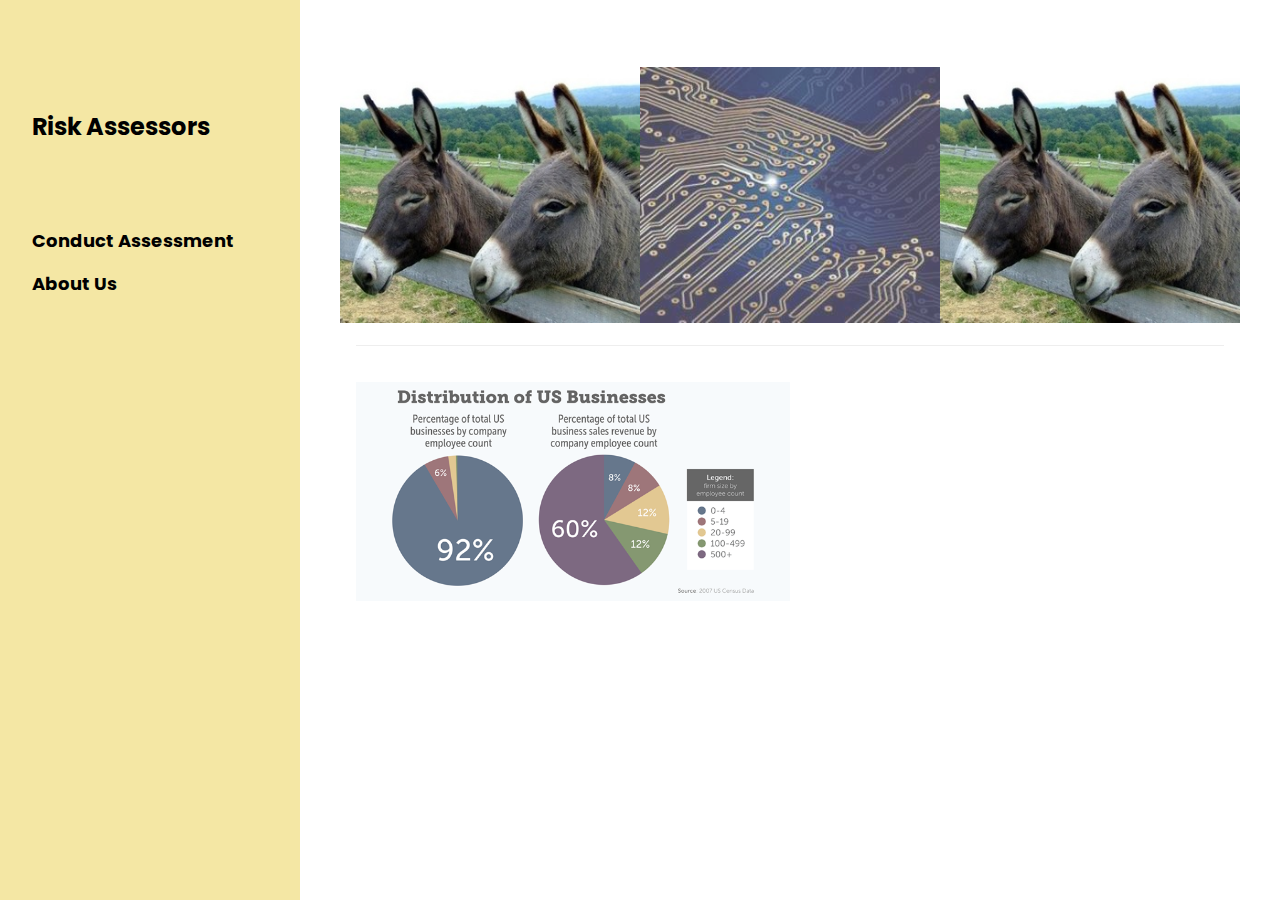
<file: index.html>
<!DOCTYPE html>
<html>
  <head>
    <title>W3.CSS Template</title>
    <meta charset="UTF-8">
    <meta name="viewport" content="width=device-width, initial-scale=1">
    <link rel="stylesheet" href="style/w3schools.css">
    <link rel="stylesheet" href="https://fonts.googleapis.com/css?family=Poppins">
    <style>
body,h1,h2,h3,h4,h5 {font-family: "Poppins", sans-serif}
body {font-size:16px;}
.w3-half img{margin-bottom:-6px;margin-top:16px;opacity:0.8;cursor:pointer}
.w3-half img:hover{opacity:1}
</style> </head>
  <body>
    <!-- Top container -->
    <!-- Sidebar/menu -->
    <nav class="w3-sidebar w3-light-amber w3-collapse w3-top w3-large w3-padding"
      style="z-index:3;width:300px;font-weight:bold;" id="mySidebar"><br>
      <a href="javascript:void(0)" onclick="w3_close()" class="w3-button w3-hide-large w3-display-topleft"
        style="width:100%;font-size:22px">Close Menu</a>
      <div class="w3-container">
        <h3 class="w3-padding-64"><b>Risk Assessors<br>
          </b></h3>
      </div>
      <div class="w3-bar-block"> <a href="assess.html" onclick="w3_close()" class="w3-bar-item w3-button w3-hover-white">Conduct
          Assessment</a> <a href="#showcase" onclick="w3_close()" class="w3-bar-item w3-button w3-hover-white">About
          Us</a> </div>
    </nav>
    <br>
    <!-- Overlay effect when opening sidebar on small screens -->
    <div class="w3-overlay w3-hide-large w3-animate-opacity" onclick="w3_close()"
      style="cursor:pointer" title="close side menu" id="myOverlay"></div>
    <!-- !PAGE CONTENT! -->
    <!-- Photo grid -->
    <div class="w3-main" style="margin-center:300px;margin-top:43px;">
      <!-- Top menu on small screens -->
      <header class="w3-container w3-top w3-hide-large w3-light-amber w3-xlarge w3-padding">
        <a href="javascript:void(0)" class="w3-button w3-light-amber w3-margin-right"
          onclick="w3_open()">☰</a> <span>The Risk Assessors</span> </header>
      <!-- Overlay effect when opening sidebar on small screens -->
      <div class="w3-overlay w3-hide-large" onclick="w3_close()" style="cursor:pointer"
        title="close side menu" id="myOverlay"></div>
      <!-- !PAGE CONTENT! -->
      <div class="w3-main" style="margin-left:340px;margin-right:40px">
        <!-- Header -->
        <div class="w3-row">
          <div class="w3-third"> <img src="assets/newdonkeys.jpg" style="width:100%"></div>
          <div class="w3-third"> <img src="assets/newcircut.jpeg" style="width:100%;opacity:0.7;"
              onclick="onClick(this)" alt="Quiet day at the beach. Cold, but beautiful">
          </div>
          <div class="w3-third"> <img src="assets/newdonkeys.jpg" style="width:100%"
              onclick="onClick(this)" alt="What a beautiful day!"> </div>
          <div class="w3-container">
            <hr>
            <div class="w3-center">
              <div class="w3-row w3-grayscale-min">
                <div class="w3-half"> <img src="assets/g1.png" style="width:100%"
                    onclick="onClick(this)" alt="The Beach. Me. Alone. Beautiful">
                </div>
                <div class="w3-container w3-top w3-hide-large w3-light-amber w3-xlarge w3-padding"
                  <h3="">&nbsp;Most companies in the US have fewer than 20 full
                  time employees. <br>
                  <br>
                  <br>
                  <br>
                  <div class="w3-half"> <img src="assets/g1.png"><br>
                    <p>While most small business owners don’t feel that they are at risk. Until now there was no free and easy way for them to sleep easier night.
                    </p>
                     </div>
                  <!-- End page content --> </div>
                <script>
// Get the Sidebar
var mySidebar = document.getElementById("mySidebar");

// Get the DIV with overlay effect
var overlayBg = document.getElementById("myOverlay");

// Toggle between showing and hiding the sidebar, and add overlay effect
function w3_open() {
    if (mySidebar.style.display === 'block') {
        mySidebar.style.display = 'none';
        overlayBg.style.display = "none";
    } else {
        mySidebar.style.display = 'block';
        overlayBg.style.display = "block";
    }
}

// Close the sidebar with the close button
function w3_close() {
    mySidebar.style.display = "none";
    overlayBg.style.display = "none";
}
</script> </div> </div>
          </div>
        </div>
      </div>
    </div>
  </body>
</html>
</file>
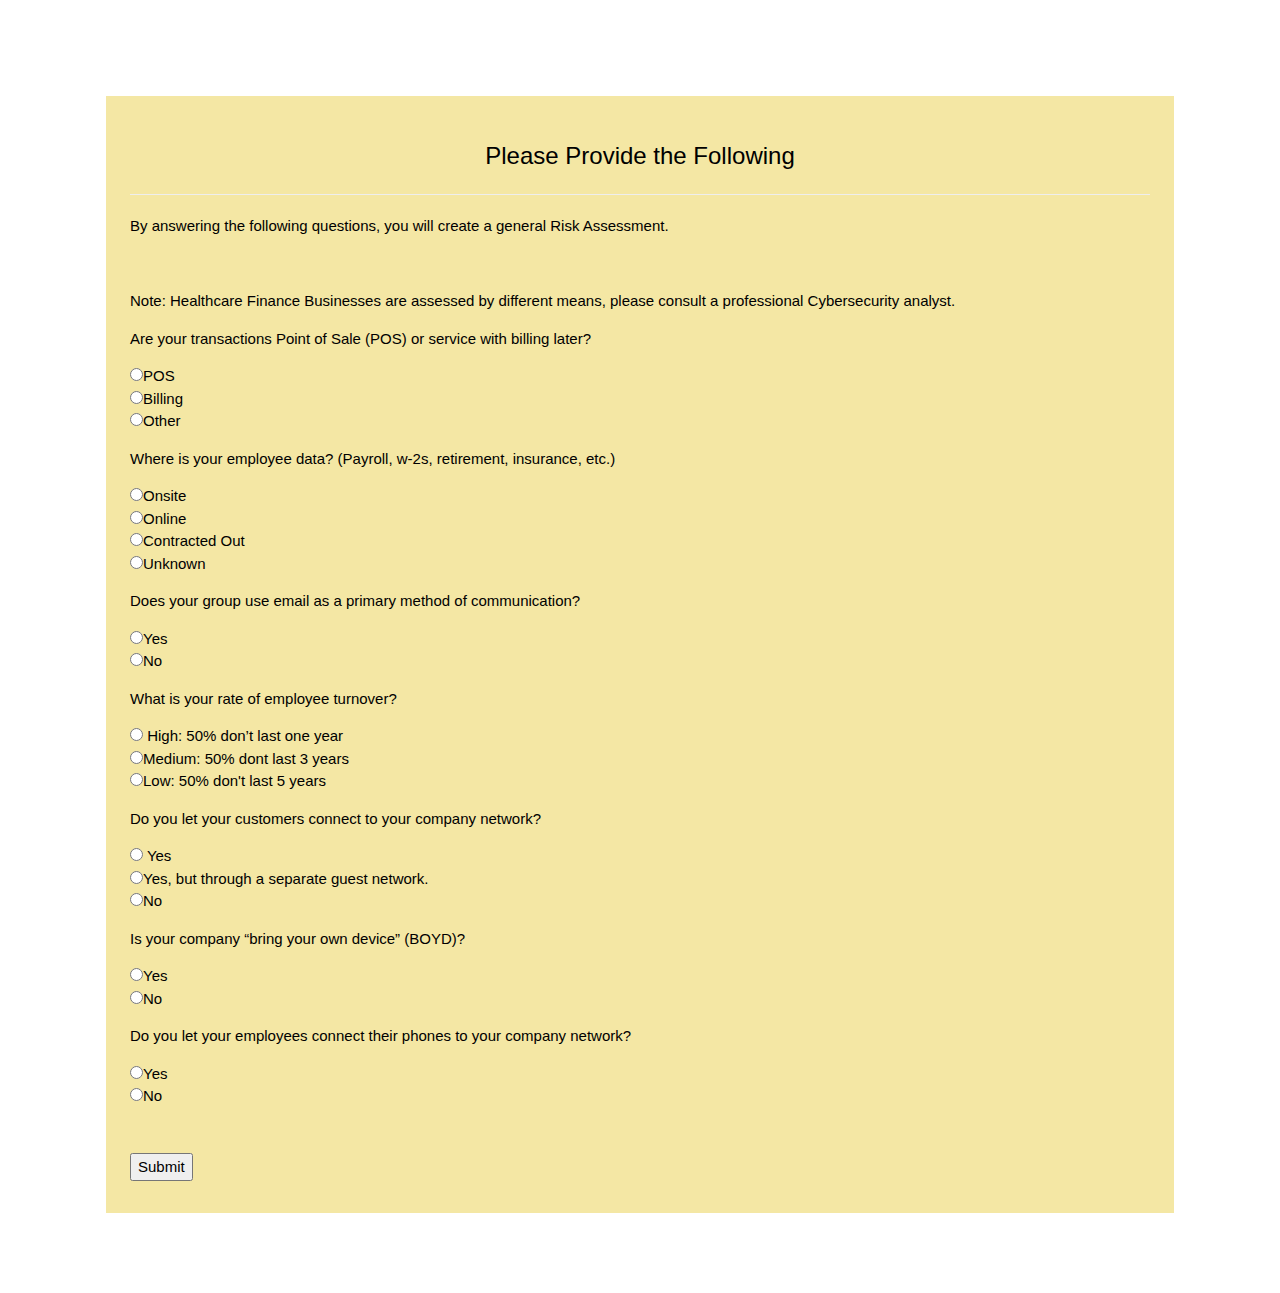
<file: assess.html>
<!DOCTYPE html>
<html>
  <head profile="http://www.w3.org/2005/10/profile">
    <meta content="text/html; charset=UTF-8" http-equiv="content-type">
    <title>Assess Me</title>
    <meta name="viewport" content="width=device-width, initial-scale=1">
    <link rel="stylesheet" href="style/w3schools.css">
    <link rel="stylesheet" href="https://fonts.googleapis.com/css?family=Raleway">
    <link rel="stylesheet" href="https://cdnjs.cloudflare.com/ajax/libs/font-awesome/4.7.0/css/font-awesome.min.css">
    <style>
      
      <link rel="icon" sizes="192x192" href="//ssl.gstatic.com/docs/forms/device_home/android_192.png">
      <link rel="apple-touch-icon" sizes="57x57" href="apple-icon-57x57.png">
			<link rel="apple-touch-icon" sizes="60x60" href="apple-icon-60x60.png">
			<link rel="apple-touch-icon" sizes="72x72" href="apple-icon-72x72.png">
			<link rel="apple-touch-icon" sizes="76x76" href="apple-icon-76x76.png">
			<link rel="apple-touch-icon" sizes="120x120" href="apple-icon-120x120.png">
			<link rel="apple-touch-icon" sizes="144x144" href="apple-icon-144x144.png">
			<link rel="apple-touch-icon" sizes="152x152" href="apple-icon-152x152.png">
			<link rel="apple-touch-icon" sizes="180x180" href="apple-icon-180x180.png">
			<link rel="icon" type="image/png" sizes="192x192"  href="android-icon-192x192.png">
			<link rel="shortcut icon" href="favicon.ico" bluegriffonsourceselected='true'>
			<link rel="manifest" href="/manifest.json">
			<meta name="msapplication-TileColor" content="#ffffff">
			<meta name="msapplication-TileImage" content="/ms-icon-144x144.png">
			<meta name="theme-color" content="#ffffff">
				html,body,h1,h2,h3,h4,h5 {font-family: "Raleway", sans-serif}
			</style>
  </head>
  <body>
    <div class="w3-content" style="max-width:1100px;margin-top:80px;margin-bottom:80px">
      <div class="w3-panel">
        <div class="w3-light-amber w3-padding-large w3-padding-32 w3-margin-top"
          id="contact">
          <h3 class="w3-center">Please Provide the Following </h3>
          <hr>
          <p>By answering the following questions, you will create a general
            Risk Assessment.</p>
          <p><br>
          </p>
          <p>Note: Healthcare Finance Businesses are assessed by different
            means, please consult a professional Cybersecurity analyst. </p>
    
         <form> <p> Are your transactions Point of Sale (POS) or service with billing later? </p>
              
              <input name="state" value="Maryland" type="radio">POS<br>
              <input name="state" value="Utah" type="radio">Billing<br>
          <input name="state" value="Utah" type="radio">Other</form>
             <form>

           <form> <p> Where is your employee data? (Payroll, w-2s, retirement, insurance, etc.) </p>
              
              <input name="state" value="Maryland" type="radio">Onsite<br>
              <input name="state" value="Utah" type="radio">Online<br>
          <input name="state" value="Utah" type="radio">Contracted Out<br>
               <input name="state" value="Utah" type="radio">Unknown</form>
             <form>
           <form>
              <p> Does your group use email as a primary method of communication? </p>
              
              <input name="state" value="Maryland" type="radio">Yes<br>
              <input name="state" value="Utah" type="radio">No</form>
             <form>
              <p> What is your rate of employee turnover? </p>
              <input name="state" value="Virginia" type="radio">
              High: 50% don’t last one year<br>
              <input name="state" value="Maryland" type="radio">Medium: 50% dont last 3 years<br>
              <input name="state" value="Utah" type="radio">Low: 50% don't last 5 years</form>
             <form>
              <p> Do you let your customers connect to your company network? </p>
              <input name="state" value="Virginia" type="radio">
              Yes<br>
              <input name="state" value="Maryland" type="radio">Yes, but through a separate guest network.<br>
              <input name="state" value="Utah" type="radio">No</form>
            <form>
              <p> Is your company “bring your own device” (BOYD)? </p>
              
              <input name="state" value="Maryland" type="radio">Yes<br>
              <input name="state" value="Utah" type="radio">No</form>
             <form>
              <p> Do you let your employees connect their phones to your company network?
 </p>
              
              <input name="state" value="Maryland" type="radio">Yes<br>
              <input name="state" value="Utah" type="radio">No<br><br><br></form>
              <form action="submit.html">
                <input type="submit" value="Submit"> </form>
            
          </h5>
        </div>
      </div>
    </div>
    
  </body>
</html>
</file>
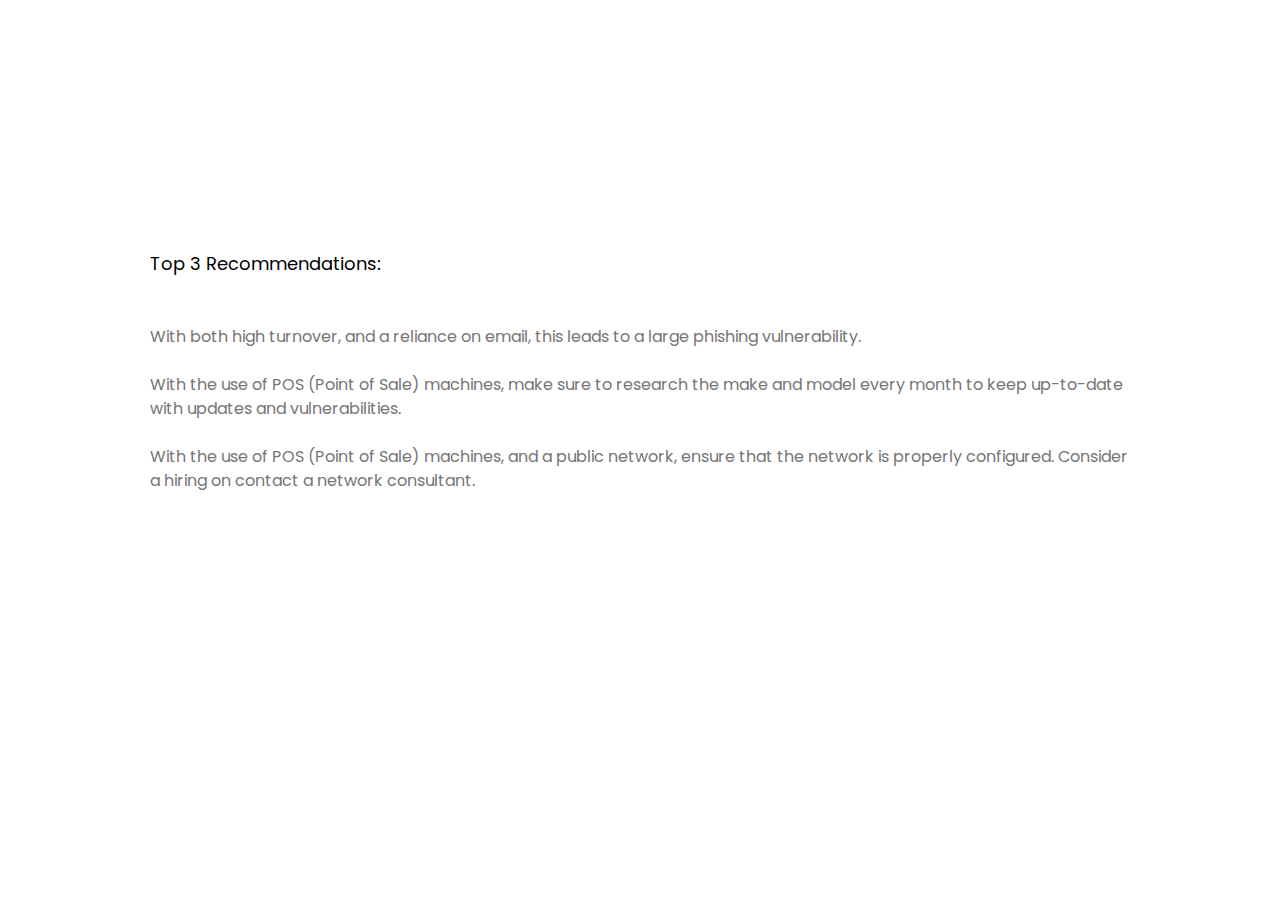
<file: submit.html>
<html>
  <head>
    <title>Assesment Results</title>
    <meta charset="UTF-8">
    <meta name="viewport" content="width=device-width, initial-scale=1">
    <link rel="stylesheet" href="style/w3schools.css">
    <link rel="stylesheet" href="https://fonts.googleapis.com/css?family=Poppins">
    <style>
body,h1,h2,h3,h4,h5 {font-family: "Poppins", sans-serif}
body {font-size:16px;}
.w3-half img{margin-bottom:-6px;margin-top:16px;opacity:0.8;cursor:pointer}
.w3-half img:hover{opacity:1}
</style> </head>
  <body>
    <!-- Content -->
    <div class="w3-content" style="max-width:1100px;margin-top:80px;margin-bottom:80px">
      <div class="w3-panel">
        <!-- First Grid -->
        <div class="w3-row-padding  w3-container">
          <div class="w3-content">
            <div class="w3-t">
              <div class="w3-center w3-padding-64 "> <span class="w3-xlarge w3-bottombar w3-border-dark-grey w3-padding-16">
                   </span></div>
              <h5 class="w3-padding-32">Top 3 Recommendations:</h5>
              <p class="w3-text-grey">With both high turnover, and a reliance on email, this leads to a large phishing vulnerability.<br><br> 

With the use of POS (Point of Sale) machines, make sure to research the make and model every month to keep up-to-date with updates and vulnerabilities.<br><br> 

With the use of POS (Point of Sale) machines, and a public network, ensure that the network is properly configured. Consider a hiring on contact a network consultant.
</p>
            </div>
          </div>
        </div>
      </div>
    </div>
  </body>
</html>
</file>
<file: style/w3schools.css>
﻿/* W3.CSS 4.05 October 2017 by Jan Egil and Borge Refsnes */
html{box-sizing:border-box}*,*:before,*:after{box-sizing:inherit}
/* Extract from normalize.css by Nicolas Gallagher and Jonathan Neal git.io/normalize */
html{-ms-text-size-adjust:100%;-webkit-text-size-adjust:100%}body{margin:0}
article,aside,details,figcaption,figure,footer,header,main,menu,nav,section,summary{display:block}
audio,canvas,progress,video{display:inline-block}progress{vertical-align:baseline}
audio:not([controls]){display:none;height:0}[hidden],template{display:none}
a{background-color:transparent;-webkit-text-decoration-skip:objects}
a:active,a:hover{outline-width:0}abbr[title]{border-bottom:none;text-decoration:underline;text-decoration:underline dotted}
dfn{font-style:italic}mark{background:#ff0;color:#000}
small{font-size:80%}sub,sup{font-size:75%;line-height:0;position:relative;vertical-align:baseline}
sub{bottom:-0.25em}sup{top:-0.5em}figure{margin:1em 40px}img{border-style:none}svg:not(:root){overflow:hidden}
code,kbd,pre,samp{font-family:monospace,monospace;font-size:1em}hr{box-sizing:content-box;height:0;overflow:visible}
button,input,select,textarea{font:inherit;margin:0}optgroup{font-weight:bold}
button,input{overflow:visible}button,select{text-transform:none}
button,html [type=button],[type=reset],[type=submit]{-webkit-appearance:button}
button::-moz-focus-inner, [type=button]::-moz-focus-inner, [type=reset]::-moz-focus-inner, [type=submit]::-moz-focus-inner{border-style:none;padding:0}
button:-moz-focusring, [type=button]:-moz-focusring, [type=reset]:-moz-focusring, [type=submit]:-moz-focusring{outline:1px dotted ButtonText}
fieldset{border:1px solid #c0c0c0;margin:0 2px;padding:.35em .625em .75em}
legend{color:inherit;display:table;max-width:100%;padding:0;white-space:normal}textarea{overflow:auto}
[type=checkbox],[type=radio]{padding:0}
[type=number]::-webkit-inner-spin-button,[type=number]::-webkit-outer-spin-button{height:auto}
[type=search]{-webkit-appearance:textfield;outline-offset:-2px}
[type=search]::-webkit-search-cancel-button,[type=search]::-webkit-search-decoration{-webkit-appearance:none}
::-webkit-input-placeholder{color:inherit;opacity:0.54}
::-webkit-file-upload-button{-webkit-appearance:button;font:inherit}
/* End extract */
html,body{font-family:Verdana,sans-serif;font-size:15px;line-height:1.5}html{overflow-x:hidden}
h1{font-size:36px}h2{font-size:30px}h3{font-size:24px}h4{font-size:20px}h5{font-size:18px}h6{font-size:16px}.w3-serif{font-family:serif}
h1,h2,h3,h4,h5,h6{font-family:"Segoe UI",Arial,sans-serif;font-weight:400;margin:10px 0}.w3-wide{letter-spacing:4px}
hr{border:0;border-top:1px solid #eee;margin:20px 0}
.w3-image{max-width:100%;height:auto}img{margin-bottom:-5px}a{color:inherit}
.w3-table,.w3-table-all{border-collapse:collapse;border-spacing:0;width:100%;display:table}.w3-table-all{border:1px solid #ccc}
.w3-bordered tr,.w3-table-all tr{border-bottom:1px solid #ddd}.w3-striped tbody tr:nth-child(even){background-color:#f1f1f1}
.w3-table-all tr:nth-child(odd){background-color:#fff}.w3-table-all tr:nth-child(even){background-color:#f1f1f1}
.w3-hoverable tbody tr:hover,.w3-ul.w3-hoverable li:hover{background-color:#ccc}.w3-centered tr th,.w3-centered tr td{text-align:center}
.w3-table td,.w3-table th,.w3-table-all td,.w3-table-all th{padding:8px 8px;display:table-cell;text-align:left;vertical-align:top}
.w3-table th:first-child,.w3-table td:first-child,.w3-table-all th:first-child,.w3-table-all td:first-child{padding-left:16px}
.w3-btn,.w3-button{border:none;display:inline-block;outline:0;padding:8px 16px;vertical-align:middle;overflow:hidden;text-decoration:none;color:inherit;background-color:inherit;text-align:center;cursor:pointer;white-space:nowrap}
.w3-btn:hover{box-shadow:0 8px 16px 0 rgba(0,0,0,0.2),0 6px 20px 0 rgba(0,0,0,0.19)}
.w3-btn,.w3-button{-webkit-touch-callout:none;-webkit-user-select:none;-khtml-user-select:none;-moz-user-select:none;-ms-user-select:none;user-select:none}   
.w3-disabled,.w3-btn:disabled,.w3-button:disabled{cursor:not-allowed;opacity:0.3}.w3-disabled *,:disabled *{pointer-events:none}
.w3-btn.w3-disabled:hover,.w3-btn:disabled:hover{box-shadow:none}
.w3-badge,.w3-tag{background-color:#000;color:#fff;display:inline-block;padding-left:8px;padding-right:8px;text-align:center}.w3-badge{border-radius:50%}
.w3-ul{list-style-type:none;padding:0;margin:0}.w3-ul li{padding:8px 16px;border-bottom:1px solid #ddd}.w3-ul li:last-child{border-bottom:none}
.w3-tooltip,.w3-display-container{position:relative}.w3-tooltip .w3-text{display:none}.w3-tooltip:hover .w3-text{display:inline-block}
.w3-ripple:active{opacity:0.5}.w3-ripple{transition:opacity 0s}
.w3-input{padding:8px;display:block;border:none;border-bottom:1px solid #ccc;width:100%}
.w3-select{padding:9px 0;width:100%;border:none;border-bottom:1px solid #ccc}
.w3-dropdown-click,.w3-dropdown-hover{position:relative;display:inline-block;cursor:pointer}
.w3-dropdown-hover:hover .w3-dropdown-content{display:block;z-index:1}
.w3-dropdown-hover:first-child,.w3-dropdown-click:hover{background-color:#ccc;color:#000}
.w3-dropdown-hover:hover > .w3-button:first-child,.w3-dropdown-click:hover > .w3-button:first-child{background-color:#ccc;color:#000}
.w3-dropdown-content{cursor:auto;color:#000;background-color:#fff;display:none;position:absolute;min-width:160px;margin:0;padding:0}
.w3-check,.w3-radio{width:24px;height:24px;position:relative;top:6px}
.w3-sidebar{height:100%;width:200px;background-color:#fff;position:fixed!important;z-index:1;overflow:auto}
.w3-bar-block .w3-dropdown-hover,.w3-bar-block .w3-dropdown-click{width:100%}
.w3-bar-block .w3-dropdown-hover .w3-dropdown-content,.w3-bar-block .w3-dropdown-click .w3-dropdown-content{min-width:100%}
.w3-bar-block .w3-dropdown-hover .w3-button,.w3-bar-block .w3-dropdown-click .w3-button{width:100%;text-align:left;padding:8px 16px}
.w3-main,#main{transition:margin-left .4s}
.w3-modal{z-index:3;display:none;padding-top:100px;position:fixed;left:0;top:0;width:100%;height:100%;overflow:auto;background-color:rgb(0,0,0);background-color:rgba(0,0,0,0.4)}
.w3-modal-content{margin:auto;background-color:#fff;position:relative;padding:0;outline:0;width:600px}
.w3-bar{width:100%;overflow:hidden}.w3-center .w3-bar{display:inline-block;width:auto}
.w3-bar .w3-bar-item{padding:8px 16px;float:left;width:auto;border:none;outline:none;display:block}
.w3-bar .w3-dropdown-hover,.w3-bar .w3-dropdown-click{position:static;float:left}
.w3-bar .w3-button{white-space:normal}
.w3-bar-block .w3-bar-item{width:100%;display:block;padding:8px 16px;text-align:left;border:none;outline:none;white-space:normal;float:none}
.w3-bar-block.w3-center .w3-bar-item{text-align:center}.w3-block{display:block;width:100%}
.w3-responsive{display:block;overflow-x:auto}
.w3-container:after,.w3-container:before,.w3-panel:after,.w3-panel:before,.w3-row:after,.w3-row:before,.w3-row-padding:after,.w3-row-padding:before,
.w3-cell-row:before,.w3-cell-row:after,.w3-clear:after,.w3-clear:before,.w3-bar:before,.w3-bar:after{content:"";display:table;clear:both}
.w3-col,.w3-half,.w3-third,.w3-twothird,.w3-threequarter,.w3-quarter{float:left;width:100%}
.w3-col.s1{width:8.33333%}.w3-col.s2{width:16.66666%}.w3-col.s3{width:24.99999%}.w3-col.s4{width:33.33333%}
.w3-col.s5{width:41.66666%}.w3-col.s6{width:49.99999%}.w3-col.s7{width:58.33333%}.w3-col.s8{width:66.66666%}
.w3-col.s9{width:74.99999%}.w3-col.s10{width:83.33333%}.w3-col.s11{width:91.66666%}.w3-col.s12{width:99.99999%}
@media (min-width:601px){.w3-col.m1{width:8.33333%}.w3-col.m2{width:16.66666%}.w3-col.m3,.w3-quarter{width:24.99999%}.w3-col.m4,.w3-third{width:33.33333%}
.w3-col.m5{width:41.66666%}.w3-col.m6,.w3-half{width:49.99999%}.w3-col.m7{width:58.33333%}.w3-col.m8,.w3-twothird{width:66.66666%}
.w3-col.m9,.w3-threequarter{width:74.99999%}.w3-col.m10{width:83.33333%}.w3-col.m11{width:91.66666%}.w3-col.m12{width:99.99999%}}
@media (min-width:993px){.w3-col.l1{width:8.33333%}.w3-col.l2{width:16.66666%}.w3-col.l3{width:24.99999%}.w3-col.l4{width:33.33333%}
.w3-col.l5{width:41.66666%}.w3-col.l6{width:49.99999%}.w3-col.l7{width:58.33333%}.w3-col.l8{width:66.66666%}
.w3-col.l9{width:74.99999%}.w3-col.l10{width:83.33333%}.w3-col.l11{width:91.66666%}.w3-col.l12{width:99.99999%}}
.w3-content{max-width:980px;margin:auto}.w3-rest{overflow:hidden}
.w3-cell-row{display:table;width:100%}.w3-cell{display:table-cell}
.w3-cell-top{vertical-align:top}.w3-cell-middle{vertical-align:middle}.w3-cell-bottom{vertical-align:bottom}
.w3-hide{display:none!important}.w3-show-block,.w3-show{display:block!important}.w3-show-inline-block{display:inline-block!important}
@media (max-width:600px){.w3-modal-content{margin:0 10px;width:auto!important}.w3-modal{padding-top:30px}
.w3-dropdown-hover.w3-mobile .w3-dropdown-content,.w3-dropdown-click.w3-mobile .w3-dropdown-content{position:relative}	
.w3-hide-small{display:none!important}.w3-mobile{display:block;width:100%!important}.w3-bar-item.w3-mobile,.w3-dropdown-hover.w3-mobile,.w3-dropdown-click.w3-mobile{text-align:center}
.w3-dropdown-hover.w3-mobile,.w3-dropdown-hover.w3-mobile .w3-btn,.w3-dropdown-hover.w3-mobile .w3-button,.w3-dropdown-click.w3-mobile,.w3-dropdown-click.w3-mobile .w3-btn,.w3-dropdown-click.w3-mobile .w3-button{width:100%}}
@media (max-width:768px){.w3-modal-content{width:500px}.w3-modal{padding-top:50px}}
@media (min-width:993px){.w3-modal-content{width:900px}.w3-hide-large{display:none!important}.w3-sidebar.w3-collapse{display:block!important}}
@media (max-width:992px) and (min-width:601px){.w3-hide-medium{display:none!important}}
@media (max-width:992px){.w3-sidebar.w3-collapse{display:none}.w3-main{margin-left:0!important;margin-right:0!important}}
.w3-top,.w3-bottom{position:fixed;width:100%;z-index:1}.w3-top{top:0}.w3-bottom{bottom:0}
.w3-overlay{position:fixed;display:none;width:100%;height:100%;top:0;left:0;right:0;bottom:0;background-color:rgba(0,0,0,0.5);z-index:2}
.w3-display-topleft{position:absolute;left:0;top:0}.w3-display-topright{position:absolute;right:0;top:0}
.w3-display-bottomleft{position:absolute;left:0;bottom:0}.w3-display-bottomright{position:absolute;right:0;bottom:0}
.w3-display-middle{position:absolute;top:50%;left:50%;transform:translate(-50%,-50%);-ms-transform:translate(-50%,-50%)}
.w3-display-left{position:absolute;top:50%;left:0%;transform:translate(0%,-50%);-ms-transform:translate(-0%,-50%)}
.w3-display-right{position:absolute;top:50%;right:0%;transform:translate(0%,-50%);-ms-transform:translate(0%,-50%)}
.w3-display-topmiddle{position:absolute;left:50%;top:0;transform:translate(-50%,0%);-ms-transform:translate(-50%,0%)}
.w3-display-bottommiddle{position:absolute;left:50%;bottom:0;transform:translate(-50%,0%);-ms-transform:translate(-50%,0%)}
.w3-display-container:hover .w3-display-hover{display:block}.w3-display-container:hover span.w3-display-hover{display:inline-block}.w3-display-hover{display:none}
.w3-display-position{position:absolute}
.w3-circle{border-radius:50%}
.w3-round-small{border-radius:2px}.w3-round,.w3-round-medium{border-radius:4px}.w3-round-large{border-radius:8px}.w3-round-xlarge{border-radius:16px}.w3-round-xxlarge{border-radius:32px}
.w3-row-padding,.w3-row-padding>.w3-half,.w3-row-padding>.w3-third,.w3-row-padding>.w3-twothird,.w3-row-padding>.w3-threequarter,.w3-row-padding>.w3-quarter,.w3-row-padding>.w3-col{padding:0 8px}
.w3-container,.w3-panel{padding:0.01em 16px}.w3-panel{margin-top:16px;margin-bottom:16px}
.w3-code,.w3-codespan{font-family:Consolas,"courier new";font-size:16px}
.w3-code{width:auto;background-color:#fff;padding:8px 12px;border-left:4px solid #4CAF50;word-wrap:break-word}
.w3-codespan{color:crimson;background-color:#f1f1f1;padding-left:4px;padding-right:4px;font-size:110%}
.w3-card,.w3-card-2{box-shadow:0 2px 5px 0 rgba(0,0,0,0.16),0 2px 10px 0 rgba(0,0,0,0.12)}
.w3-card-4,.w3-hover-shadow:hover{box-shadow:0 4px 10px 0 rgba(0,0,0,0.2),0 4px 20px 0 rgba(0,0,0,0.19)}
.w3-spin{animation:w3-spin 2s infinite linear}@keyframes w3-spin{0%{transform:rotate(0deg)}100%{transform:rotate(359deg)}}
.w3-animate-fading{animation:fading 10s infinite}@keyframes fading{0%{opacity:0}50%{opacity:1}100%{opacity:0}}
.w3-animate-opacity{animation:opac 0.8s}@keyframes opac{from{opacity:0} to{opacity:1}}
.w3-animate-top{position:relative;animation:animatetop 0.4s}@keyframes animatetop{from{top:-300px;opacity:0} to{top:0;opacity:1}}
.w3-animate-left{position:relative;animation:animateleft 0.4s}@keyframes animateleft{from{left:-300px;opacity:0} to{left:0;opacity:1}}
.w3-animate-right{position:relative;animation:animateright 0.4s}@keyframes animateright{from{right:-300px;opacity:0} to{right:0;opacity:1}}
.w3-animate-bottom{position:relative;animation:animatebottom 0.4s}@keyframes animatebottom{from{bottom:-300px;opacity:0} to{bottom:0;opacity:1}}
.w3-animate-zoom {animation:animatezoom 0.6s}@keyframes animatezoom{from{transform:scale(0)} to{transform:scale(1)}}
.w3-animate-input{transition:width 0.4s ease-in-out}.w3-animate-input:focus{width:100%!important}
.w3-opacity,.w3-hover-opacity:hover{opacity:0.60}.w3-opacity-off,.w3-hover-opacity-off:hover{opacity:1}
.w3-opacity-max{opacity:0.25}.w3-opacity-min{opacity:0.75}
.w3-greyscale-max,.w3-grayscale-max,.w3-hover-greyscale:hover,.w3-hover-grayscale:hover{filter:grayscale(100%)}
.w3-greyscale,.w3-grayscale{filter:grayscale(75%)}.w3-greyscale-min,.w3-grayscale-min{filter:grayscale(50%)}
.w3-sepia{filter:sepia(75%)}.w3-sepia-max,.w3-hover-sepia:hover{filter:sepia(100%)}.w3-sepia-min{filter:sepia(50%)}
.w3-tiny{font-size:10px!important}.w3-small{font-size:12px!important}.w3-medium{font-size:15px!important}.w3-large{font-size:18px!important}
.w3-xlarge{font-size:24px!important}.w3-xxlarge{font-size:36px!important}.w3-xxxlarge{font-size:48px!important}.w3-jumbo{font-size:64px!important}
.w3-left-align{text-align:left!important}.w3-right-align{text-align:right!important}.w3-justify{text-align:justify!important}.w3-center{text-align:center!important}
.w3-border-0{border:0!important}.w3-border{border:1px solid #ccc!important}
.w3-border-top{border-top:1px solid #ccc!important}.w3-border-bottom{border-bottom:1px solid #ccc!important}
.w3-border-left{border-left:1px solid #ccc!important}.w3-border-right{border-right:1px solid #ccc!important}
.w3-topbar{border-top:6px solid #ccc!important}.w3-bottombar{border-bottom:6px solid #ccc!important}
.w3-leftbar{border-left:6px solid #ccc!important}.w3-rightbar{border-right:6px solid #ccc!important}
.w3-section,.w3-code{margin-top:16px!important;margin-bottom:16px!important}
.w3-margin{margin:16px!important}.w3-margin-top{margin-top:16px!important}.w3-margin-bottom{margin-bottom:16px!important}
.w3-margin-left{margin-left:16px!important}.w3-margin-right{margin-right:16px!important}
.w3-padding-small{padding:4px 8px!important}.w3-padding{padding:8px 16px!important}.w3-padding-large{padding:12px 24px!important}
.w3-padding-16{padding-top:16px!important;padding-bottom:16px!important}.w3-padding-24{padding-top:24px!important;padding-bottom:24px!important}
.w3-padding-32{padding-top:32px!important;padding-bottom:32px!important}.w3-padding-48{padding-top:48px!important;padding-bottom:48px!important}
.w3-padding-64{padding-top:64px!important;padding-bottom:64px!important}
.w3-left{float:left!important}.w3-right{float:right!important}
.w3-button:hover{color:#000!important;background-color:#ccc!important}
.w3-transparent,.w3-hover-none:hover{background-color:transparent!important}
.w3-hover-none:hover{box-shadow:none!important}
/* Colors */
.w3-light-amber,.w3-hover-light-amber:hover{color:#000!important;background-color:#f4e7a4!important}
.w3-aqua,.w3-hover-aqua:hover{color:#000!important;background-color:#00ffff!important}
.w3-blue,.w3-hover-blue:hover{color:#fff!important;background-color:#2196F3!important}
.w3-light-blue,.w3-hover-light-blue:hover{color:#000!important;background-color:#87CEEB!important}
.w3-brown,.w3-hover-brown:hover{color:#fff!important;background-color:#795548!important}
.w3-cyan,.w3-hover-cyan:hover{color:#000!important;background-color:#00bcd4!important}
.w3-blue-grey,.w3-hover-blue-grey:hover,.w3-blue-gray,.w3-hover-blue-gray:hover{color:#fff!important;background-color:#607d8b!important}
.w3-green,.w3-hover-green:hover{color:#fff!important;background-color:#4CAF50!important}
.w3-light-green,.w3-hover-light-green:hover{color:#000!important;background-color:#8bc34a!important}
.w3-indigo,.w3-hover-indigo:hover{color:#fff!important;background-color:#3f51b5!important}
.w3-khaki,.w3-hover-khaki:hover{color:#000!important;background-color:#f0e68c!important}
.w3-lime,.w3-hover-lime:hover{color:#000!important;background-color:#cddc39!important}
.w3-orange,.w3-hover-orange:hover{color:#000!important;background-color:#ff9800!important}
.w3-deep-orange,.w3-hover-deep-orange:hover{color:#fff!important;background-color:#ff5722!important}
.w3-pink,.w3-hover-pink:hover{color:#fff!important;background-color:#e91e63!important}
.w3-purple,.w3-hover-purple:hover{color:#fff!important;background-color:#9c27b0!important}
.w3-deep-purple,.w3-hover-deep-purple:hover{color:#fff!important;background-color:#673ab7!important}
.w3-red,.w3-hover-red:hover{color:#fff!important;background-color:#f44336!important}
.w3-sand,.w3-hover-sand:hover{color:#000!important;background-color:#fdf5e6!important}
.w3-teal,.w3-hover-teal:hover{color:#fff!important;background-color:#009688!important}
.w3-yellow,.w3-hover-yellow:hover{color:#000!important;background-color:#ffeb3b!important}
.w3-white,.w3-hover-white:hover{color:#000!important;background-color:#fff!important}
.w3-black,.w3-hover-black:hover{color:#fff!important;background-color:#000!important}
.w3-grey,.w3-hover-grey:hover,.w3-gray,.w3-hover-gray:hover{color:#000!important;background-color:#bbb!important}
.w3-light-grey,.w3-hover-light-grey:hover,.w3-light-gray,.w3-hover-light-gray:hover{color:#000!important;background-color:#f1f1f1!important}
.w3-dark-grey,.w3-hover-dark-grey:hover,.w3-dark-gray,.w3-hover-dark-gray:hover{color:#fff!important;background-color:#616161!important}
.w3-pale-red,.w3-hover-pale-red:hover{color:#000!important;background-color:#ffdddd!important}
.w3-pale-green,.w3-hover-pale-green:hover{color:#000!important;background-color:#ddffdd!important}
.w3-pale-yellow,.w3-hover-pale-yellow:hover{color:#000!important;background-color:#ffffcc!important}
.w3-pale-blue,.w3-hover-pale-blue:hover{color:#000!important;background-color:#ddffff!important}
.w3-text-red,.w3-hover-text-red:hover{color:#f44336!important}
.w3-text-green,.w3-hover-text-green:hover{color:#4CAF50!important}
.w3-text-blue,.w3-hover-text-blue:hover{color:#2196F3!important}
.w3-text-yellow,.w3-hover-text-yellow:hover{color:#ffeb3b!important}
.w3-text-white,.w3-hover-text-white:hover{color:#fff!important}
.w3-text-black,.w3-hover-text-black:hover{color:#000!important}
.w3-text-grey,.w3-hover-text-grey:hover,.w3-text-gray,.w3-hover-text-gray:hover{color:#757575!important}
.w3-text-amber{color:#ffc107!important}
.w3-text-aqua{color:#00ffff!important}
.w3-text-light-blue{color:#87CEEB!important}
.w3-text-brown{color:#795548!important}
.w3-text-cyan{color:#00bcd4!important}
.w3-text-blue-grey,.w3-text-blue-gray{color:#607d8b!important}
.w3-text-light-green{color:#8bc34a!important}
.w3-text-indigo{color:#3f51b5!important}
.w3-text-khaki{color:#b4aa50!important}
.w3-text-lime{color:#cddc39!important}
.w3-text-orange{color:#ff9800!important}
.w3-text-deep-orange{color:#ff5722!important}
.w3-text-pink{color:#e91e63!important}
.w3-text-purple{color:#9c27b0!important}
.w3-text-deep-purple{color:#673ab7!important}
.w3-text-sand{color:#fdf5e6!important}
.w3-text-teal{color:#009688!important}
.w3-text-light-grey,.w3-hover-text-light-grey:hover,.w3-text-light-gray,.w3-hover-text-light-gray:hover{color:#f1f1f1!important}
.w3-text-dark-grey,.w3-hover-text-dark-grey:hover,.w3-text-dark-gray,.w3-hover-text-dark-gray:hover{color:#3a3a3a!important}
.w3-border-red,.w3-hover-border-red:hover{border-color:#f44336!important}
.w3-border-green,.w3-hover-border-green:hover{border-color:#4CAF50!important}
.w3-border-blue,.w3-hover-border-blue:hover{border-color:#2196F3!important}
.w3-border-yellow,.w3-hover-border-yellow:hover{border-color:#ffeb3b!important}
.w3-border-white,.w3-hover-border-white:hover{border-color:#fff!important}
.w3-border-black,.w3-hover-border-black:hover{border-color:#000!important}
.w3-border-grey,.w3-hover-border-grey:hover,.w3-border-gray,.w3-hover-border-gray:hover{border-color:#bbb!important}
</file>
